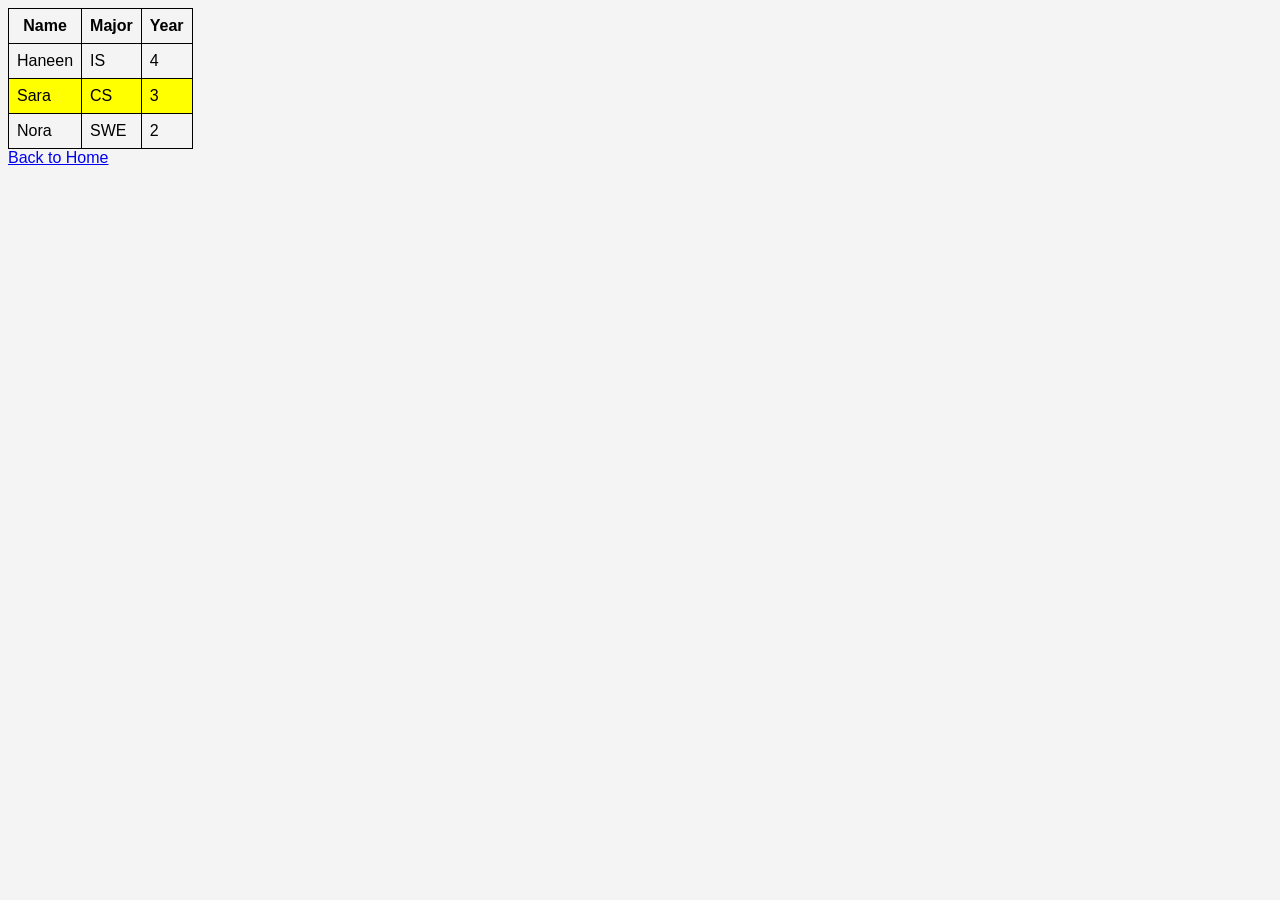
<file: members.html>
<!DOCTYPE html>
<html lang="en">
    <head>
        <title>Members</title>
        <meta name="viewport" content="width=device-width, initial-scale=1.0">
        <link rel="stylesheet" href="styles.css">
    </head>
    <body>
        <table>
            <thead>
                <tr>
                    <th>Name</th>
                    <th>Major</th>
                    <th>Year</th>
                </tr>
            </thead>
            <tbody>
                <tr>
                    <td>Haneen</td>
                    <td>IS</td>
                    <td>4</td>
                </tr>
                <tr class="highlight">
                    <td>Sara</td>
                    <td>CS</td>
                    <td>3</td>
                </tr>
                <tr>
                    <td>Nora</td>
                    <td>SWE</td>
                    <td>2</td>
                </tr>
            </tbody>
        </table>

        <a href="index.html">Back to Home</a>
    </body>
</html>
</file>
<file: styles.css>
/* 1. Element selector */
body {
    font-family: sans-serif;
    background-color: #f4f4f4;
}

/* 2. id selector */
#main-title {
    text-align: center;
    color: navy;
}

/* 3. class selector */
.highlight {
    background-color: yellow;
}

/* 4. Multiple selector */
th, td {
    border: 1px solid black;
    padding: 8px;
}

/* 5. No double borders */
table {
    border-collapse: collapse;
}

/* 6. Descendant selector */
ul li {
    color: green;
}

/* 7. Child selector */
ol > li {
    font-weight: bold;
}

/* 8. Adjacent sibling selector */
h3 + p {
    font-size: 20px;
}

/* 9. Attribute selector */
a[href="https://www.ksu.edu.sa"] {
    color: red;
}

/* 10. Pseudoclass */
input[type="submit"]:hover {
    background-color: lightgreen;
}

/* 11. Box model */
img {
    width: 200px;
    padding: 10px;
    margin: 20px;
    border: 2px dashed gray;
}
</file>
